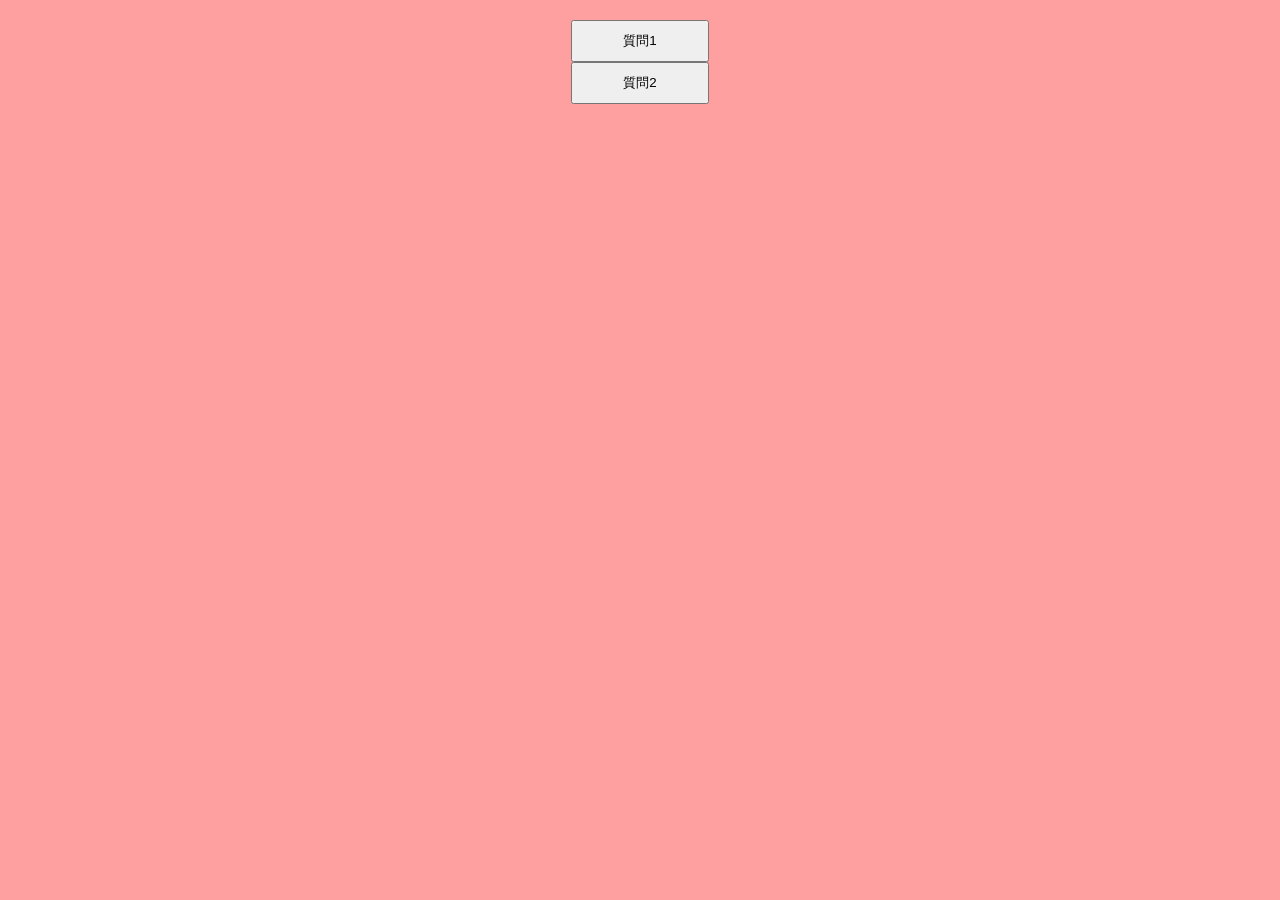
<file: accordion/index.html>
<!DOCTYPE html>
<html lang="ja">
<head>
  <meta charset="utf-8">
  <title>Modal Window</title>
  <link rel="stylesheet" href="styles.css">
</head>
<body>

  <div class="item">
    <button class="question">質問1</button>
    <div class="answer hidden">
      <p>答え1です。</p>
    </div>
  </div>
  
  <div class="item">
    <button class="question">質問2</button>
    <div class="answer hidden">
      <p>答え2です。</p>
    </div>
  </div>
  
  <script src="script.js"></script>
</body>
</html>
</file>
<file: accordion/styles.css>
body {
  width: 100%;
  margin: 20px auto;
  text-align: center;
  background-color: rgb(255, 160, 160);
}

.hidden {
  display: none;
}

.question {
  padding: 10px 50px;
}
</file>
